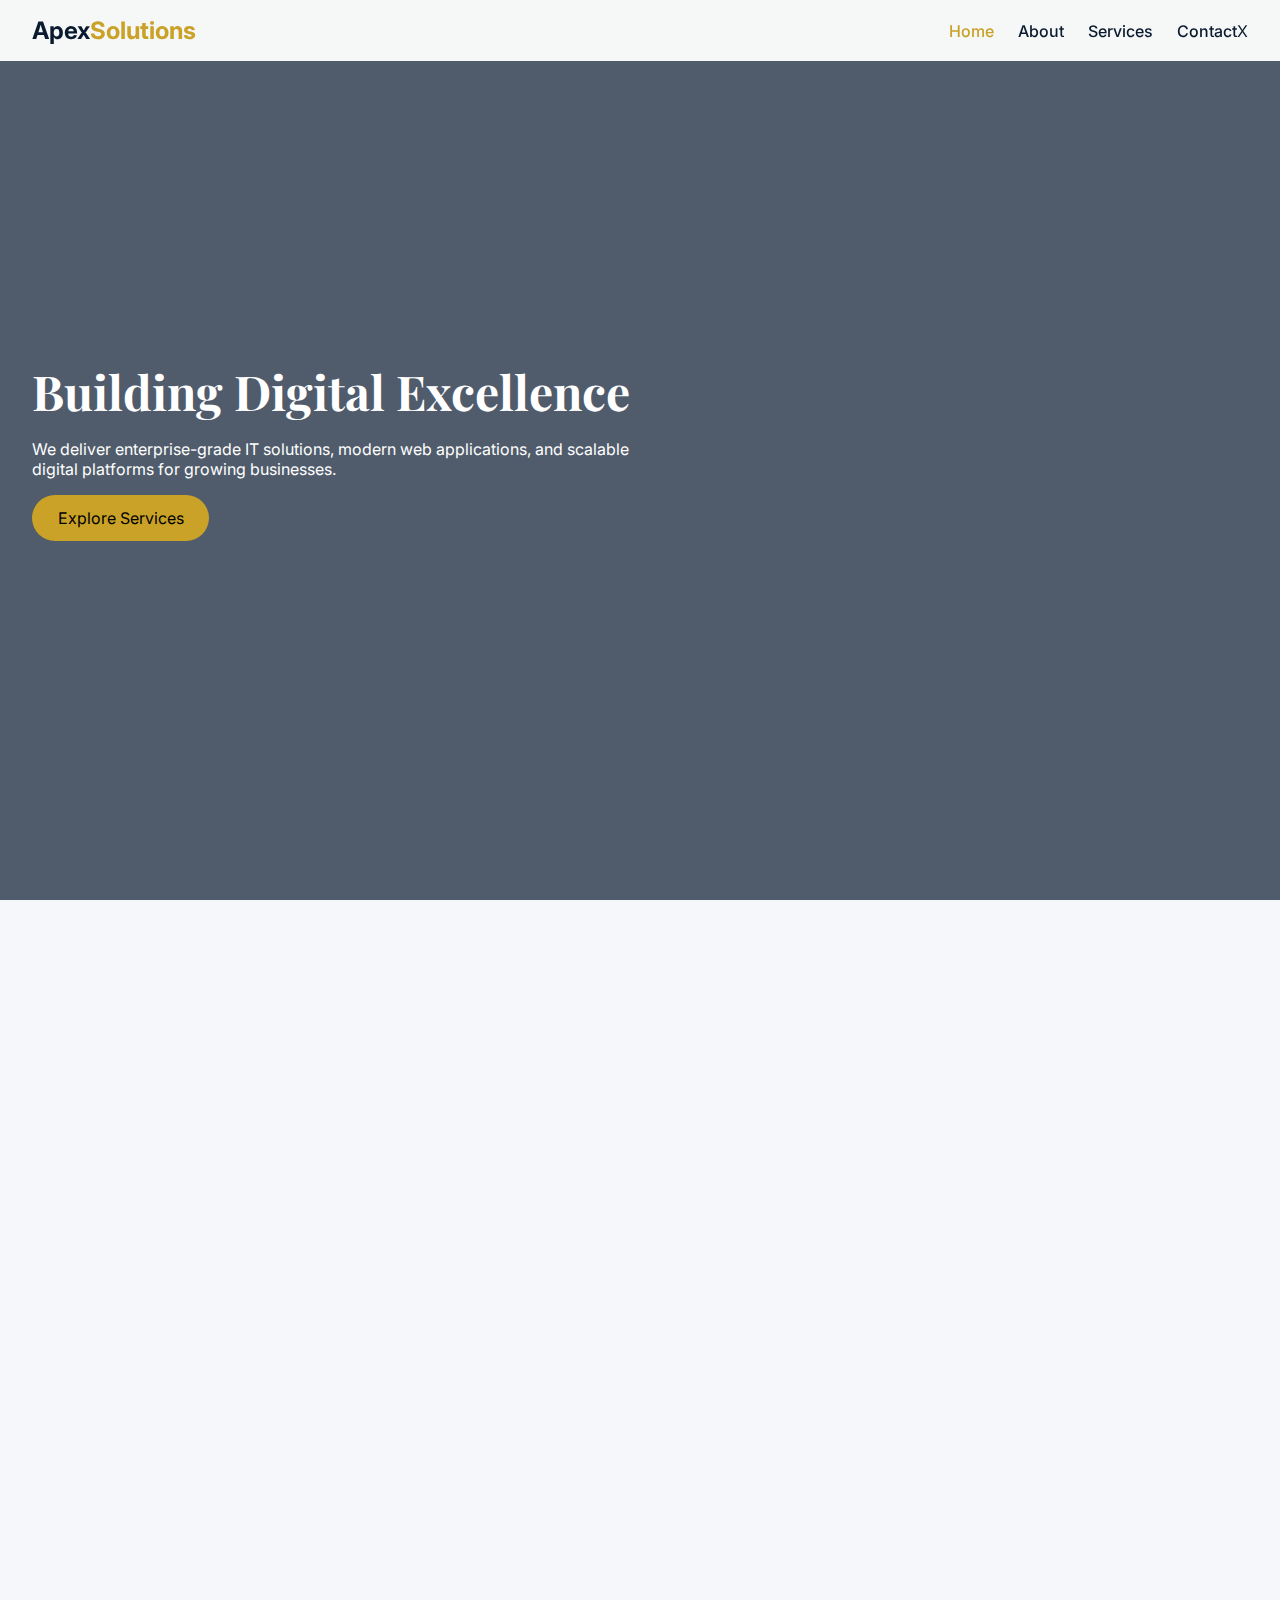
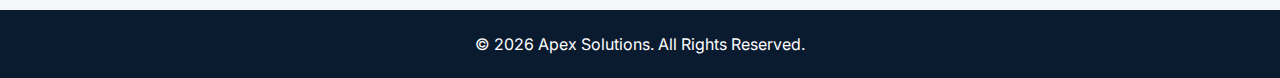
<file: arenadevelopers/bussinesswebsite/index.html>
<!DOCTYPE html>
<html lang="en">
<head>
  <meta charset="UTF-8">
  <title>Apex Solutions | Professional IT Services</title>
  <meta name="viewport" content="width=device-width, initial-scale=1.0">

  <link href="https://fonts.googleapis.com/css2?family=Playfair+Display:wght@600&family=Inter:wght@400;500;600&display=swap" rel="stylesheet">
  <link rel="stylesheet" href="style.css">
</head>
<body>

<header class="header">
  <nav class="navbar">
    <div class="logo">Apex<span>Solutions</span></div>
    <ul class="nav-links">
      <li><a class="active" href="index.html">Home</a></li>
      <li><a href="about.html">About</a></li>
      <li><a href="services.html">Services</a></li>
      <li><a href="contact.html">Contact</a></li>X
    </ul>
  </nav>
</header>

<section class="hero">
  <div class="hero-content">
    <h1>Building Digital Excellence</h1>
    <p>
      We deliver enterprise-grade IT solutions, modern web applications,
      and scalable digital platforms for growing businesses.
    </p>
    <a href="services.html" class="btn-primary">Explore Services</a>
  </div>
</section>

<section class="stats">
  <div class="stat-card">10+<span>Years Experience</span></div>
  <div class="stat-card">250+<span>Projects</span></div>
  <div class="stat-card">98%<span>Client Satisfaction</span></div>
</section>

<section class="features">
  <div class="feature-card">
    <h3>Web Development</h3>
    <p>Responsive, secure and high-performance websites.</p>
  </div>
  <div class="feature-card">
    <h3>Cloud Solutions</h3>
    <p>Scalable cloud architecture with DevOps practices.</p>
  </div>
  <div class="feature-card">
    <h3>IT Consulting</h3>
    <p>Expert guidance for digital transformation.</p>
  </div>
</section>

<footer class="footer">
  <p>© 2026 Apex Solutions. All Rights Reserved.</p>
</footer>

<script src="script.js"></script>
</body>
</html>
</file>
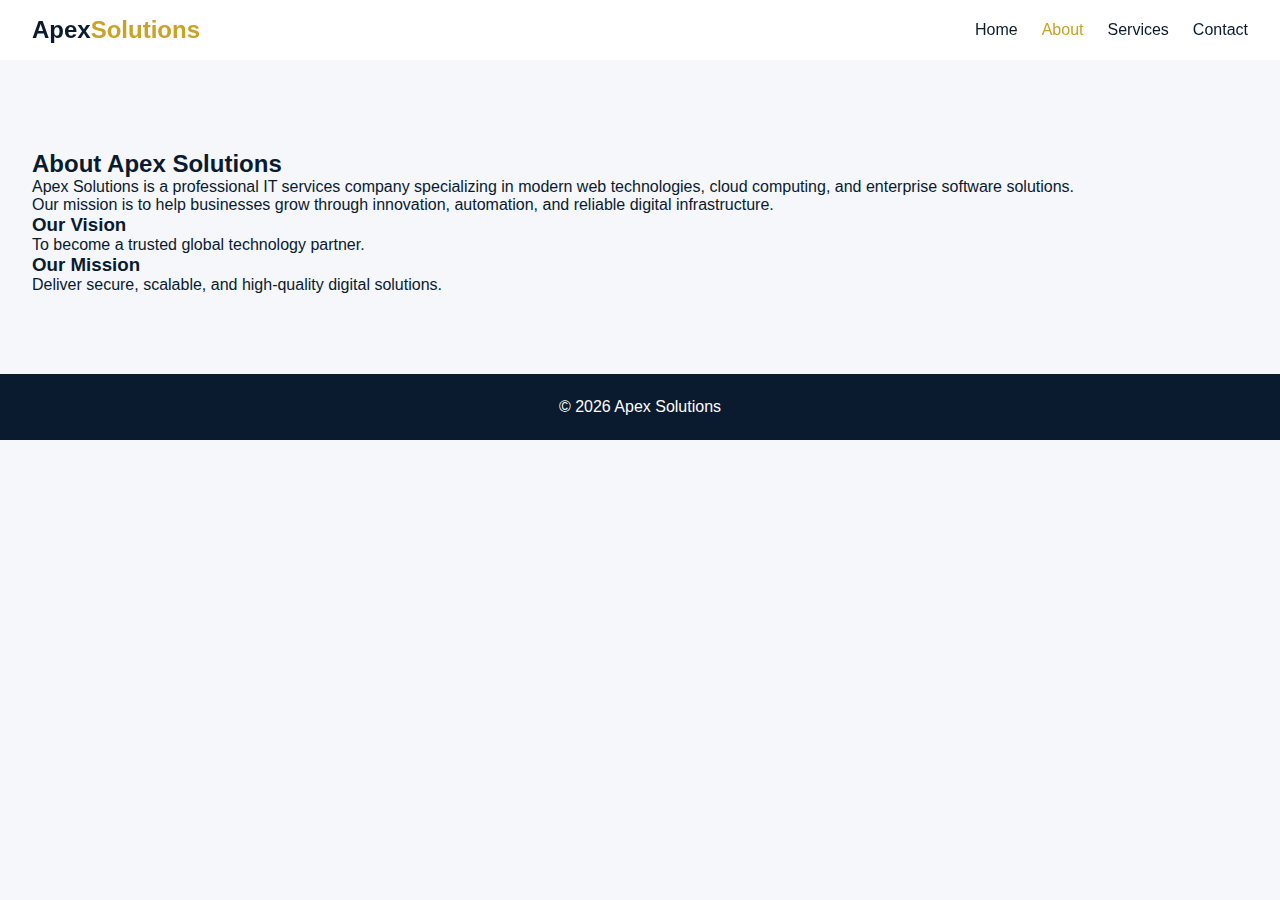
<file: arenadevelopers/bussinesswebsite/about.html>
<!DOCTYPE html>
<html lang="en">
<head>
  <meta charset="UTF-8">
  <title>About Us | Apex Solutions</title>
  <meta name="viewport" content="width=device-width, initial-scale=1.0">
  <link rel="stylesheet" href="style.css">
</head>
<body>

<header class="header">
  <nav class="navbar">
    <div class="logo">Apex<span>Solutions</span></div>
    <ul class="nav-links">
      <li><a href="index.html">Home</a></li>
      <li><a class="active" href="about.html">About</a></li>
      <li><a href="services.html">Services</a></li>
      <li><a href="contact.html">Contact</a></li>
    </ul>
  </nav>
</header>

<section class="page">
  <h2>About Apex Solutions</h2>
  <p>
    Apex Solutions is a professional IT services company specializing in
    modern web technologies, cloud computing, and enterprise software solutions.
  </p>

  <p>
    Our mission is to help businesses grow through innovation, automation,
    and reliable digital infrastructure.
  </p>

  <div class="info-box">
    <h3>Our Vision</h3>
    <p>To become a trusted global technology partner.</p>

    <h3>Our Mission</h3>
    <p>Deliver secure, scalable, and high-quality digital solutions.</p>
  </div>
</section>

<footer class="footer">
  <p>© 2026 Apex Solutions</p>
</footer>

</body>
</html>
</file>
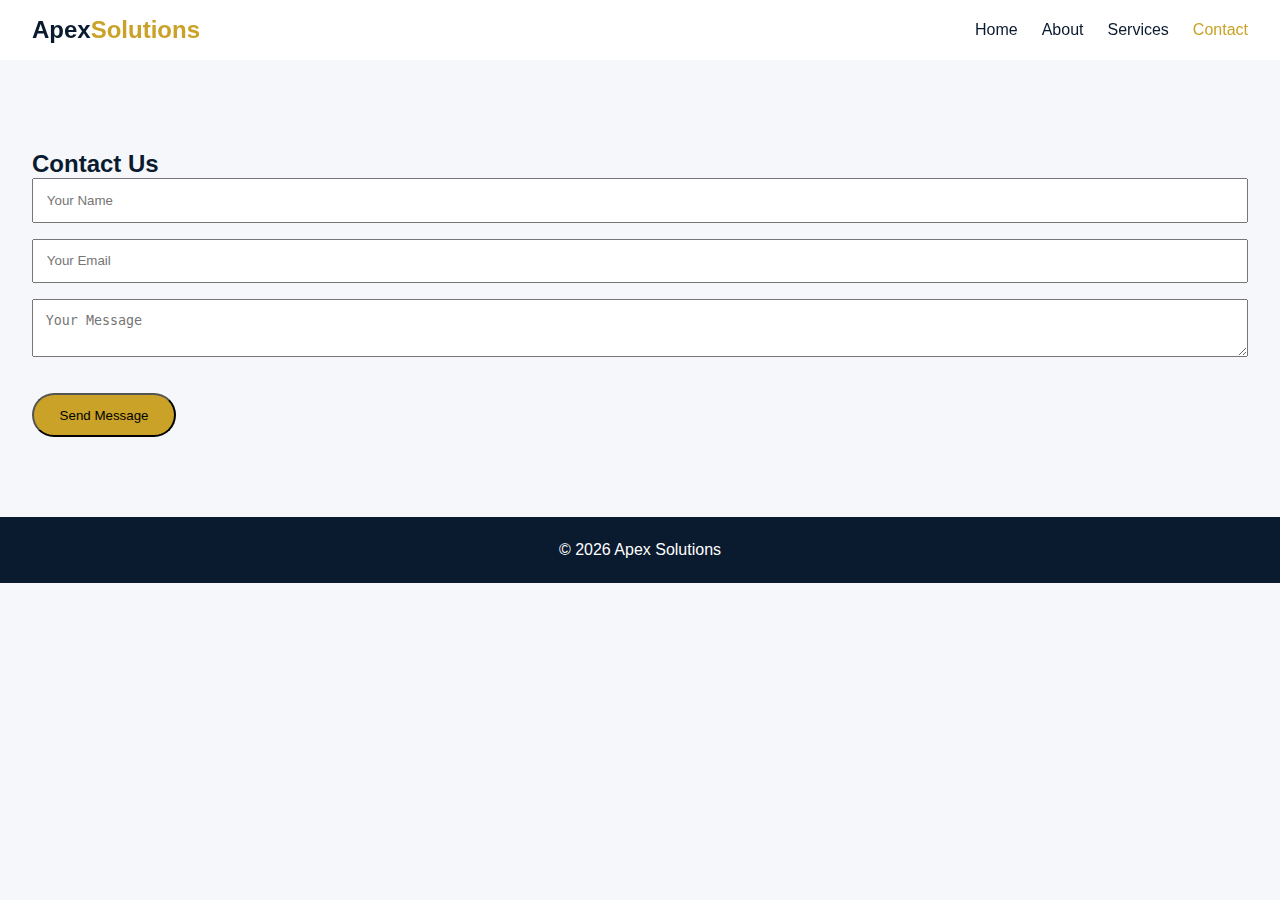
<file: arenadevelopers/bussinesswebsite/contact.html>
<!DOCTYPE html>
<html lang="en">
<head>
  <meta charset="UTF-8">
  <title>Contact | Apex Solutions</title>
  <meta name="viewport" content="width=device-width, initial-scale=1.0">
  <link rel="stylesheet" href="style.css">
</head>
<body>

<header class="header">
  <nav class="navbar">
    <div class="logo">Apex<span>Solutions</span></div>
    <ul class="nav-links">
      <li><a href="index.html">Home</a></li>
      <li><a href="about.html">About</a></li>
      <li><a href="services.html">Services</a></li>
      <li><a class="active" href="contact.html">Contact</a></li>
    </ul>
  </nav>
</header>

<section class="page">
  <h2>Contact Us</h2>

  <form id="contactForm" class="contact-form">
    <input type="text" id="name" placeholder="Your Name">
    <input type="email" id="email" placeholder="Your Email">
    <textarea id="message" placeholder="Your Message"></textarea>
    <button type="submit" class="btn-primary">Send Message</button>
    <p id="formStatus"></p>
  </form>
</section>

<footer class="footer">
  <p>© 2026 Apex Solutions</p>
</footer>

<script src="script.js"></script>
</body>
</html>
</file>
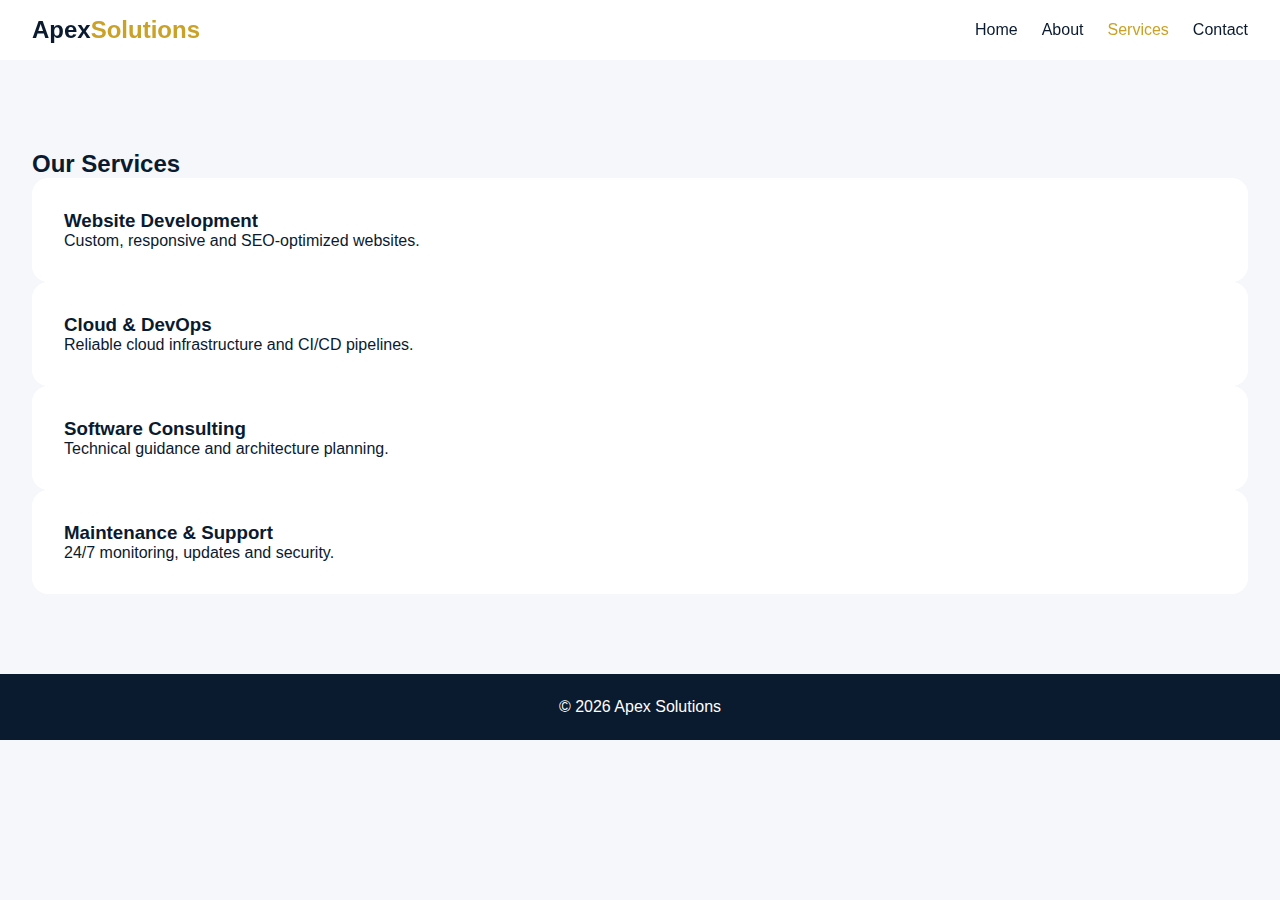
<file: arenadevelopers/bussinesswebsite/services.html>
<!DOCTYPE html>
<html lang="en">
<head>
  <meta charset="UTF-8">
  <title>Services | Apex Solutions</title>
  <meta name="viewport" content="width=device-width, initial-scale=1.0">
  <link rel="stylesheet" href="style.css">
</head>
<body>

<header class="header">
  <nav class="navbar">
    <div class="logo">Apex<span>Solutions</span></div>
    <ul class="nav-links">
      <li><a href="index.html">Home</a></li>
      <li><a href="about.html">About</a></li>
      <li><a class="active" href="services.html">Services</a></li>
      <li><a href="contact.html">Contact</a></li>
    </ul>
  </nav>
</header>

<section class="page">
  <h2>Our Services</h2>

  <div class="service-list">
    <div class="service-card">
      <h3>Website Development</h3>
      <p>Custom, responsive and SEO-optimized websites.</p>
    </div>

    <div class="service-card">
      <h3>Cloud & DevOps</h3>
      <p>Reliable cloud infrastructure and CI/CD pipelines.</p>
    </div>

    <div class="service-card">
      <h3>Software Consulting</h3>
      <p>Technical guidance and architecture planning.</p>
    </div>

    <div class="service-card">
      <h3>Maintenance & Support</h3>
      <p>24/7 monitoring, updates and security.</p>
    </div>
  </div>
</section>

<footer class="footer">
  <p>© 2026 Apex Solutions</p>
</footer>

<script src="script.js"></script>
</body>
</html>
</file>
<file: arenadevelopers/bussinesswebsite/style.css>
:root {
  --primary: #0a1a2f;
  --accent: #c9a227;
  --light: #f5f7fa;
}

* {
  margin: 0;
  padding: 0;
  box-sizing: border-box;
}

body {
  font-family: 'Inter', sans-serif;
  background: var(--light);
  color: var(--primary);
}

/* NAVBAR */
.header {
  position: fixed;
  width: 100%;
  top: 0;
  background: rgba(255,255,255,0.95);
  backdrop-filter: blur(8px);
  z-index: 1000;
}

.navbar {
  display: flex;
  justify-content: space-between;
  align-items: center;
  padding: 1rem 2rem;
}

.logo {
  font-size: 1.5rem;
  font-weight: bold;
}

.logo span {
  color: var(--accent);
}

.nav-links {
  list-style: none;
  display: flex;
}

.nav-links a {
  margin-left: 1.5rem;
  text-decoration: none;
  color: var(--primary);
  font-weight: 500;
}

.nav-links a.active,
.nav-links a:hover {
  color: var(--accent);
}

/* HERO */
.hero {
  height: 100vh;
  background:
    linear-gradient(rgba(10,26,47,.7), rgba(10,26,47,.7)),
    url("https://images.unsplash.com/photo-1521737604893-d14cc237f11d");
  background-size: cover;
  display: flex;
  align-items: center;
  padding: 2rem;
}

.hero-content {
  max-width: 600px;
  color: #fff;
}

.hero h1 {
  font-family: 'Playfair Display', serif;
  font-size: 3rem;
  margin-bottom: 1rem;
}

.btn-primary {
  display: inline-block;
  margin-top: 1rem;
  padding: 0.8rem 1.6rem;
  background: var(--accent);
  color: #000;
  border-radius: 30px;
  text-decoration: none;
  transition: 0.3s;
}

.btn-primary:hover {
  transform: translateY(-4px);
  box-shadow: 0 10px 20px rgba(0,0,0,0.2);
}

/* SECTIONS */
.stats, .features, .page {
  padding: 5rem 2rem;
  margin-top: 70px;
}

.stats {
  display: grid;
  grid-template-columns: repeat(auto-fit,minmax(200px,1fr));
  gap: 1.5rem;
}

.stat-card {
  background: #fff;
  padding: 2rem;
  text-align: center;
  border-radius: 12px;
  font-size: 2rem;
}

.stat-card span {
  display: block;
  font-size: 1rem;
}

.features {
  display: grid;
  grid-template-columns: repeat(auto-fit,minmax(250px,1fr));
  gap: 2rem;
}

.feature-card,
.service-card {
  background: #fff;
  padding: 2rem;
  border-radius: 16px;
  transition: 0.3s;
}

.feature-card:hover,
.service-card:hover {
  transform: translateY(-6px);
}

/* FORM */
.contact-form input,
.contact-form textarea {
  width: 100%;
  padding: 0.8rem;
  margin-bottom: 1rem;
}

/* FOOTER */
.footer {
  background: var(--primary);
  color: #fff;
  text-align: center;
  padding: 1.5rem;
}
</file>
